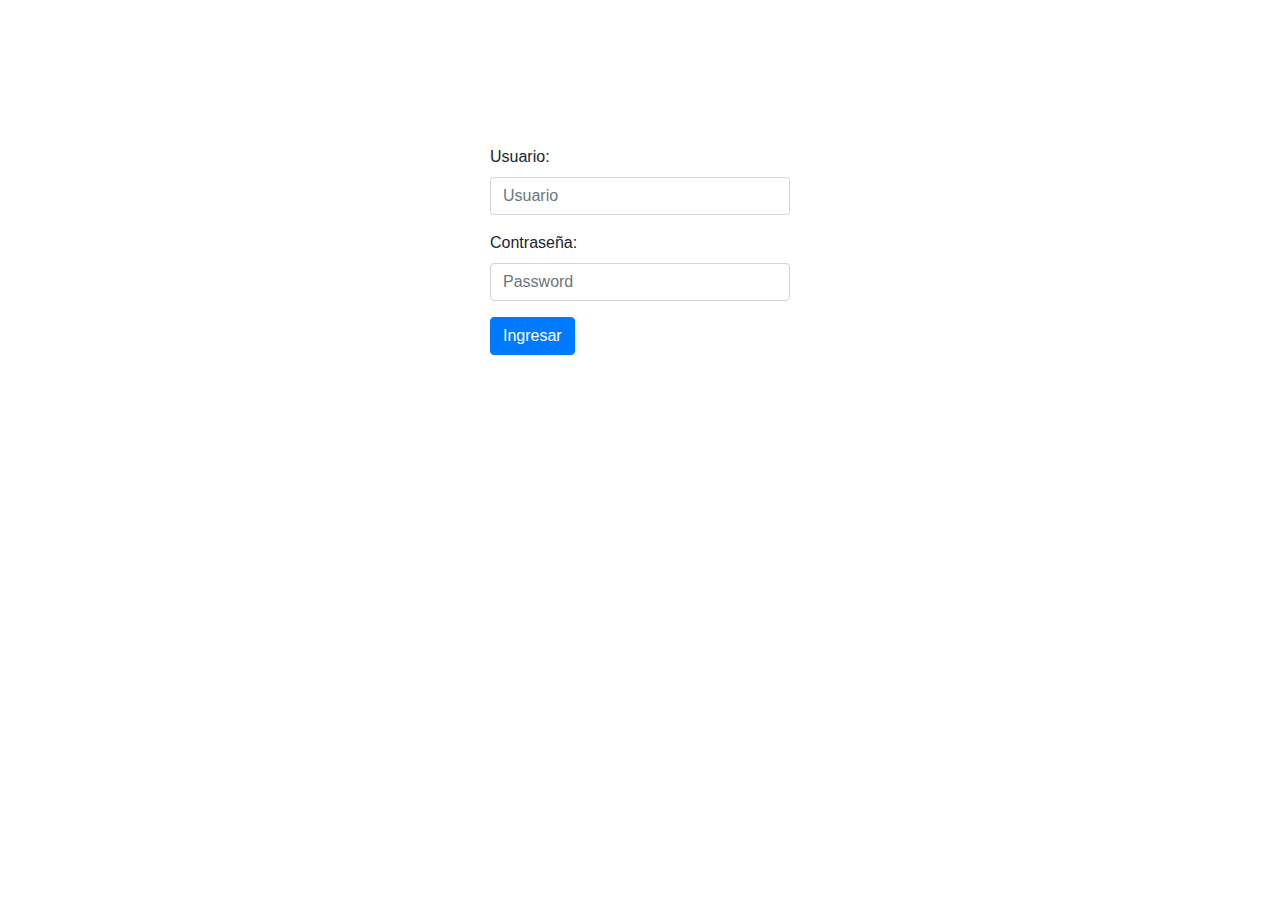
<file: login.html>
<!DOCTYPE html>
<html lang="es">
<head>
    <meta charset="UTF-8">
    <meta name="viewport" content="width=device-width, initial-scale=1.0">
    <link rel="stylesheet" href="/css/login.css">
    <link rel="stylesheet" href="https://maxcdn.bootstrapcdn.com/bootstrap/4.0.0/css/bootstrap.min.css" integrity="sha384-Gn5384xqQ1aoWXA+058RXPxPg6fy4IWvTNh0E263XmFcJlSAwiGgFAW/dAiS6JXm" crossorigin="anonymous">
</head>
<body>
    <div class="contenedor">
        <div class="form">
            <form class=""></form>
            <div class="form-group">
                <label for="email">Usuario:</label>
                <input type="email" class="form-control" id="email" placeholder="Usuario" required>
            
            </div>
            <div class="form-group">
                <label for="exampleInputPassword1">Contraseña:</label>
                <input type="password" class="form-control" id="pass" placeholder="Password" required>
            </div>
       
                <button type="submit" class="btn btn-primary" id="btn"  >Ingresar</button>
                
            </form>
        </div>  
    </div>
 

</body>

<script src="js/log.js"></script>
<script src="js/acces.js"></script>

<script src="https://code.jquery.com/jquery-3.2.1.slim.min.js" integrity="sha384-KJ3o2DKtIkvYIK3UENzmM7KCkRr/rE9/Qpg6aAZGJwFDMVNA/GpGFF93hXpG5KkN" crossorigin="anonymous"></script>
<script src="https://cdnjs.cloudflare.com/ajax/libs/popper.js/1.12.9/umd/popper.min.js" integrity="sha384-ApNbgh9B+Y1QKtv3Rn7W3mgPxhU9K/ScQsAP7hUibX39j7fakFPskvXusvfa0b4Q" crossorigin="anonymous"></script>
<script src="https://maxcdn.bootstrapcdn.com/bootstrap/4.0.0/js/bootstrap.min.js" integrity="sha384-JZR6Spejh4U02d8jOt6vLEHfe/JQGiRRSQQxSfFWpi1MquVdAyjUar5+76PVCmYl" crossorigin="anonymous"></script>
<script>
 
</script>
</html>
</file>
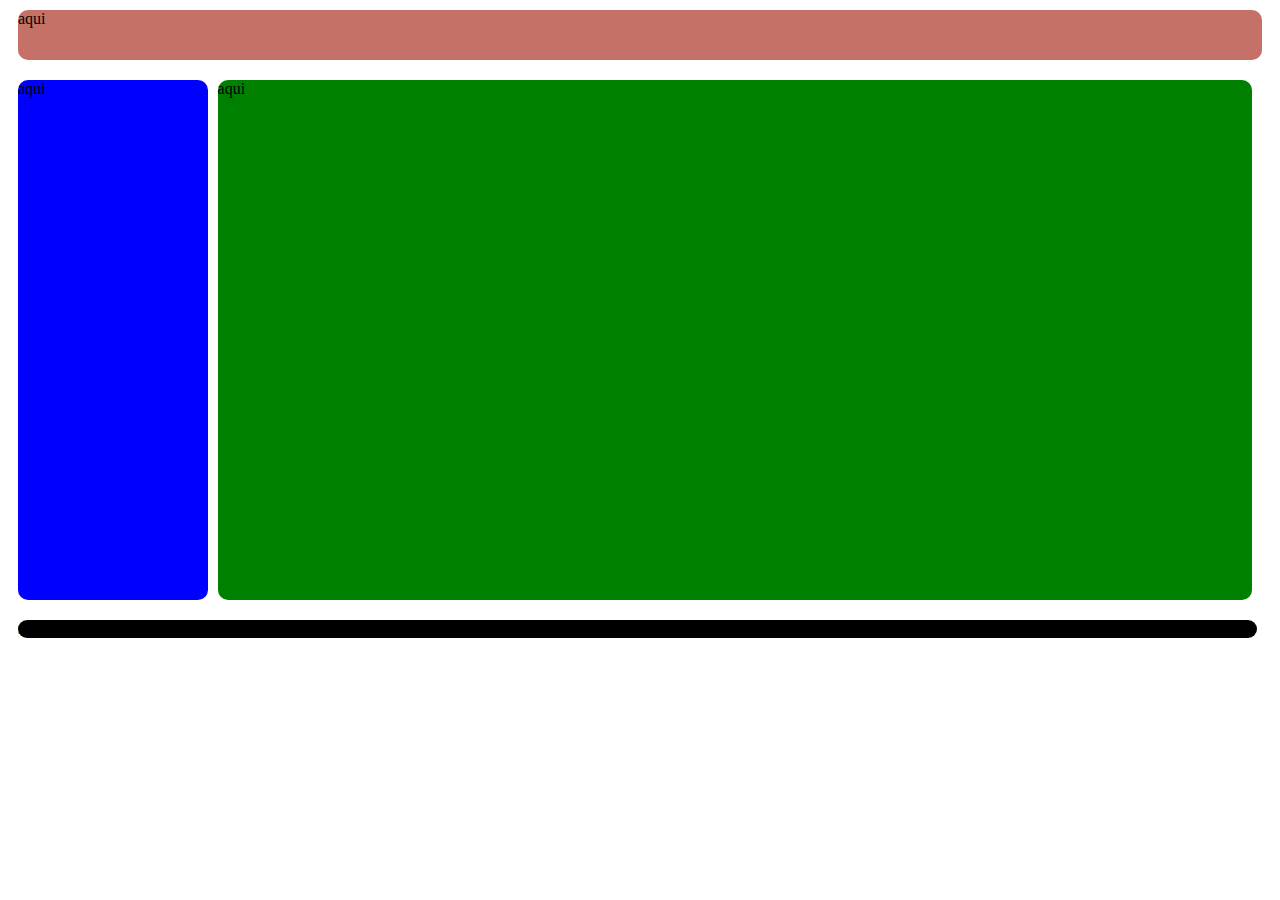
<file: pagina2.html>
<!DOCTYPE html>
<html lang="es">
<head>
    <meta charset="UTF-8">
    <meta name="viewport" content="width=h2, initial-scale=1.0">
    <link rel="stylesheet" href="css/sspagetwo.css">
    <title>Pagina 2</title>
</head>
<body>
   <header class="cab">
        aqui
   </header>
   <aside class="as">
   aqui
   </aside>
   <section class="secc"> 
    aqui
   </section>
   <footer class="foo">
  s
   </footer>
</body>
</html>
</file>
<file: css/login.css>
.contenedor{
    height: 500px;
    
    display: flex;
    justify-content: center;
    align-items: center;
   
}
.form{
    
    width: 300px;
}
</file>
<file: css/sspagetwo.css>
.cab{
    background: rgb(197, 113, 104);
    margin: 10px;
    border-radius: 10px;
    height: 50px;

}
.as{
    background: blue;
    float: left;
    margin: 10px;
    height: 520px;
    width: 15%;
    border-radius: 10px;
}
.secc{
    background: green;
    margin: 20px;
    display: flex;
    border-radius: 10px;
    height: 520px;
    
    
}
.foo{
    background:black ;
    margin: 5px;
    border-radius: 10px;
    margin-left: 10px;
    margin-right: 15px;
    

}
</file>
